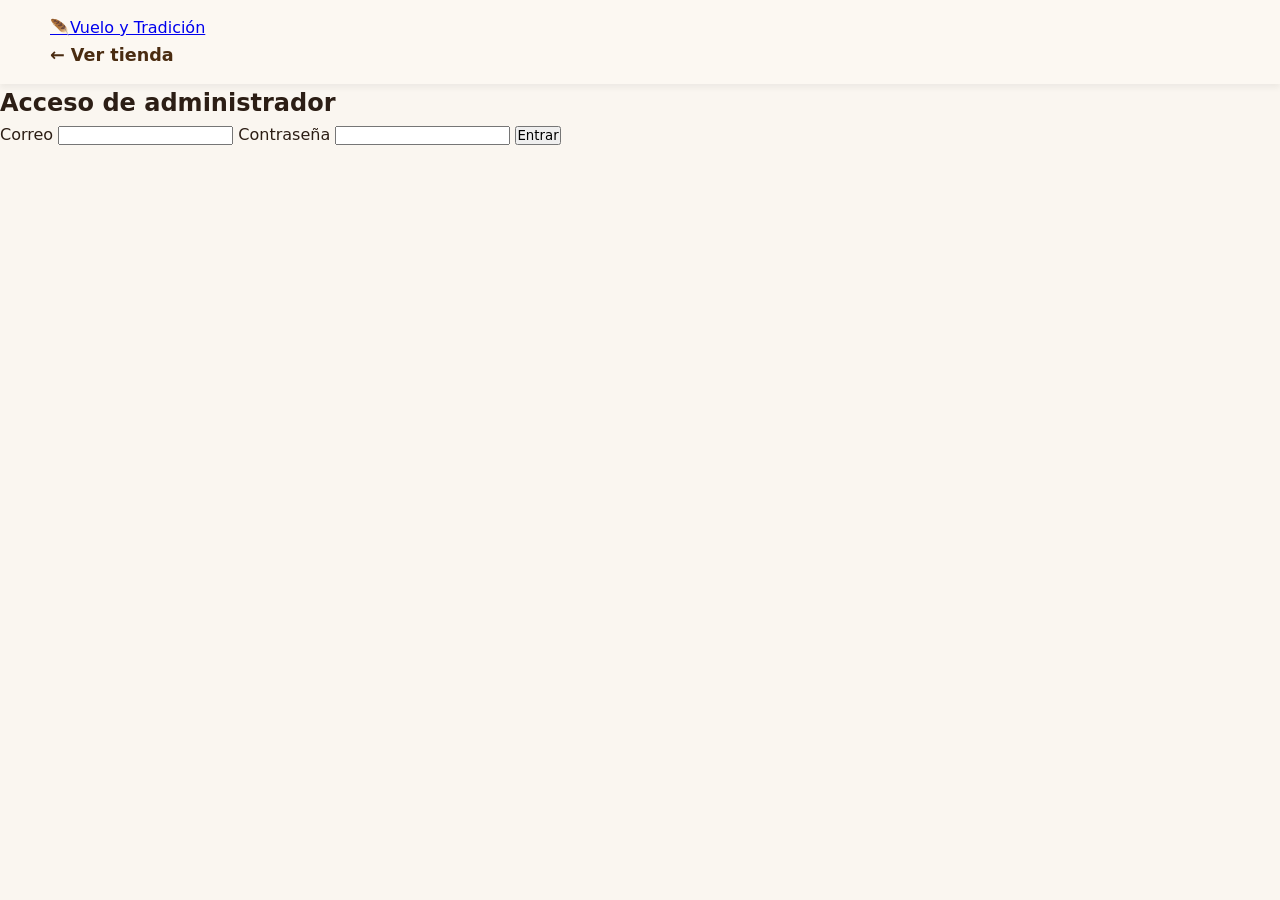
<file: frontend/admin.html>
<!DOCTYPE html>
<html lang="es">
<head>
  <meta charset="UTF-8">
  <meta name="viewport" content="width=device-width, initial-scale=1.0">
  <meta name="robots" content="noindex">
  <title>Panel de administración | Vuelo y Tradición</title>
  <link rel="stylesheet" href="styles.css">
  <link rel="preconnect" href="https://fonts.googleapis.com">
  <link href="https://fonts.googleapis.com/css2?family=Cinzel:wght@600;700&family=Inter:wght@400;500;600&display=swap" rel="stylesheet">
</head>
<body class="admin-body">

  <header class="navbar">
    <div class="container nav-content">
      <a class="logo" href="index.html"><span aria-hidden="true">🪶</span><span class="logo-text">Vuelo y Tradición</span></a>
      <nav class="nav-links">
        <a href="index.html">← Ver tienda</a>
        <button id="logoutBtn" class="btn-link" type="button" hidden>Cerrar sesión</button>
      </nav>
    </div>
  </header>

  <main class="container admin-main">

    <!-- Login -->
    <section id="loginView" class="panel login-panel" aria-labelledby="loginTitle">
      <h1 id="loginTitle" class="panel-title">Acceso de administrador</h1>
      <form id="loginForm" class="stack" novalidate>
        <label for="loginEmail">Correo</label>
        <input id="loginEmail" type="email" autocomplete="username" required>
        <label for="loginPassword">Contraseña</label>
        <input id="loginPassword" type="password" autocomplete="current-password" required>
        <p id="loginError" class="form-error" role="alert" hidden></p>
        <button class="btn-add btn-block" type="submit">Entrar</button>
      </form>
    </section>

    <!-- Panel -->
    <section id="dashView" hidden>
      <h1 class="panel-title">Panel de administración</h1>
      <div class="tabs" role="tablist">
        <button class="tab active" role="tab" data-tab="products" aria-selected="true">Inventario</button>
        <button class="tab" role="tab" data-tab="artisans" aria-selected="false">Talleres</button>
      </div>
      <p id="flash" class="flash" role="status" hidden></p>

      <!-- Inventario -->
      <div id="tab-products" class="tab-panel">
        <div class="panel-bar">
          <input id="productFilter" type="search" placeholder="Filtrar inventario…" aria-label="Filtrar inventario">
          <button id="newProductBtn" class="btn-add" type="button">+ Nueva pieza</button>
        </div>

        <form id="productForm" class="panel form-grid" hidden novalidate>
          <h2 id="productFormTitle" class="form-title">Nueva pieza</h2>
          <input type="hidden" id="pId">
          <div><label for="pArtisan">Taller</label><select id="pArtisan" required></select></div>
          <div><label for="pTitle">Título</label><input id="pTitle" maxlength="150" required></div>
          <div>
            <label for="pCategory">Categoría</label>
            <input id="pCategory" list="categoryList" maxlength="60" required>
            <datalist id="categoryList"><option>Textiles</option><option>Vainilla</option><option>Bebidas</option><option>Madera</option><option>Alfarería</option></datalist>
          </div>
          <div><label for="pPrice">Precio (MXN)</label><input id="pPrice" type="number" min="0.01" step="0.01" required></div>
          <div><label for="pStock">Existencias</label><input id="pStock" type="number" min="0" step="1" value="1" required></div>
          <div class="check"><label><input id="pActive" type="checkbox" checked> Visible en la tienda</label></div>
          <div class="span-2"><label for="pDesc">Descripción</label><textarea id="pDesc" rows="3" maxlength="4000" required></textarea></div>
          <div class="span-2 photo-field">
            <label for="pFile">Fotografía (JPG, PNG o WEBP, máx. 5 MB)</label>
            <input id="pFile" type="file" accept="image/jpeg,image/png,image/webp">
            <input id="pImage" type="hidden">
            <img id="pPreview" class="preview" alt="Vista previa" hidden>
          </div>
          <p id="productError" class="form-error span-2" role="alert" hidden></p>
          <div class="span-2 form-actions">
            <button class="btn-add" type="submit">Guardar pieza</button>
            <button class="btn-secondary" type="button" data-cancel="product">Cancelar</button>
          </div>
        </form>

        <div class="table-wrap">
          <table class="data-table">
            <thead><tr><th>Foto</th><th>Pieza</th><th>Taller</th><th>Precio</th><th>Stock</th><th>Estado</th><th><span class="sr-only">Acciones</span></th></tr></thead>
            <tbody id="productRows"></tbody>
          </table>
        </div>
      </div>

      <!-- Talleres -->
      <div id="tab-artisans" class="tab-panel" hidden>
        <div class="panel-bar">
          <span class="muted">Los perfiles aparecen en el directorio público.</span>
          <button id="newArtisanBtn" class="btn-add" type="button">+ Nuevo taller</button>
        </div>

        <form id="artisanForm" class="panel form-grid" hidden novalidate>
          <h2 id="artisanFormTitle" class="form-title">Nuevo taller</h2>
          <input type="hidden" id="aId">
          <div><label for="aFullName">Nombre del artesano/a</label><input id="aFullName" maxlength="150" required></div>
          <div><label for="aWorkshop">Nombre del taller</label><input id="aWorkshop" maxlength="150" required></div>
          <div><label for="aCommunity">Comunidad</label><input id="aCommunity" maxlength="100" placeholder="Ej. Papantla, Veracruz" required></div>
          <div><label for="aPhone">WhatsApp (con lada)</label><input id="aPhone" inputmode="tel" placeholder="784 123 4567" required></div>
          <div class="span-2"><label for="aBio">Historia / descripción del taller</label><textarea id="aBio" rows="3" maxlength="2000"></textarea></div>
          <div class="span-2 photo-field">
            <label for="aFile">Fotografía de perfil</label>
            <input id="aFile" type="file" accept="image/jpeg,image/png,image/webp">
            <input id="aImage" type="hidden">
            <img id="aPreview" class="preview" alt="Vista previa" hidden>
          </div>
          <p id="artisanError" class="form-error span-2" role="alert" hidden></p>
          <div class="span-2 form-actions">
            <button class="btn-add" type="submit">Guardar taller</button>
            <button class="btn-secondary" type="button" data-cancel="artisan">Cancelar</button>
          </div>
        </form>

        <div class="table-wrap">
          <table class="data-table">
            <thead><tr><th>Foto</th><th>Taller</th><th>Artesano/a</th><th>Comunidad</th><th>WhatsApp</th><th>Piezas</th><th><span class="sr-only">Acciones</span></th></tr></thead>
            <tbody id="artisanRows"></tbody>
          </table>
        </div>
      </div>
    </section>
  </main>

  <script src="js/config.js"></script>
  <script src="js/common.js"></script>
  <script src="js/admin.js"></script>
</body>
</html>
</file>
<file: frontend/styles.css>
/* ==========================================
   VARIABLES, PALETA Y RESET BASE 
   ========================================== */
:root {
    --bg-primary: #FAF6F0;       /* Tono crema muy suave y cálido */
    --bg-white: #FFFFFF;
    --text-dark: #2C1E15;        /* Marrón muy oscuro natural */
    --text-muted: #5E5045;       /* Marrón intermedio */
    --accent: #D97736;           /* Terracota/naranja vibrante */
    --accent-light: #F7EFE5;     /* Tono crema anaranjado */
    --wa-green: #25D366;         /* Verde para WhatsApp */
    --transition-natural: 0.25s cubic-bezier(0.32, 0.72, 0, 1); /* Curva ágil */
    --shadow-soft: 0 4px 20px rgba(44, 30, 21, 0.05);
    --shadow-hover: 0 12px 30px rgba(44, 30, 21, 0.12);
}
/* ==========================================
   BARRA DE NAVEGACIÓN
   ========================================== */
.navbar {
    display: flex;
    justify-content: space-between;
    align-items: center;
    background-color: #fcf8f2; /* Color hueso para combinar con el fondo */
    padding: 15px 50px;
    box-shadow: 0 4px 6px rgba(0,0,0,0.05);
    position: sticky;
    top: 0;
    z-index: 1000;
}

.navbar .logo h1 {
    font-size: 1.8rem;
    color: #4a2c11; /* Un café oscuro elegante */
    margin: 0;
}

.nav-links {
    list-style: none;
    display: flex;
    gap: 40px;
    margin: 0;
    padding: 0;
}

.nav-links a {
    text-decoration: none;
    color: #4a2c11;
    font-weight: 600;
    font-size: 1.1rem;
    transition: color 0.3s ease;
}

.nav-links a:hover {
    color: #d35400; /* Terracota/naranja al pasar el ratón */
}
* {
    margin: 0;
    padding: 0;
    box-sizing: border-box;
    font-family: system-ui, -apple-system, BlinkMacSystemFont, "Segoe UI", Roboto, sans-serif;
    scroll-behavior: smooth;
}

body {
    background-color: var(--bg-primary);
    color: var(--text-dark);
    line-height: 1.6;
    overflow-x: hidden;
}

.visually-hidden {
    position: absolute;
    width: 1px;
    height: 1px;
    padding: 0;
    margin: -1px;
    overflow: hidden;
    clip: rect(0, 0, 0, 0);
    border: 0;
}

/* ==========================================
   ENCABEZADO (BANNER Y COMPONENTES WEB) 
   ========================================== */
.hero-header {
    width: 100%;
   background: url('Banner-principal.jpeg') no-repeat center center;
    background-size: cover;
    position: relative;
    aspect-ratio: 21 / 9;
    min-height: 280px;
}

.hero-overlay {
    position: absolute;
    top: 0;
    left: 0;
    right: 0;
    bottom: 0;
    background: linear-gradient(180deg, rgba(44, 30, 21, 0.15) 0%, rgba(44, 30, 21, 0) 40%);
}

.hero-content {
    max-width: 1400px;
    margin: 0 auto;
    height: 100%;
    padding: 2% 5%;
    position: relative;
}

/* Contenedor absoluto en el espacio libre del banner (Arriba a la derecha) */
.search-nav-container {
    position: absolute;
    top: 6%;
    right: 5%;
    display: flex;
    align-items: center;
    gap: 1.2rem;
    width: 48%; /* Ocupa el espacio reservado del lado derecho */
    max-width: 600px;
}

.search-form {
    flex-grow: 1;
}

.search-wrapper {
    position: relative;
    display: flex;
    align-items: center;
    background: rgba(255, 255, 255, 0.95);
    border-radius: 99px;
    padding: 4px 6px;
    box-shadow: 0 4px 15px rgba(0,0,0,0.08);
    transition: var(--transition-natural);
    border: 1.5px solid transparent;
}

.search-wrapper:focus-within {
    transform: scale(1.02);
    border-color: var(--accent);
    background: #FFFFFF;
}

.search-wrapper input {
    width: 100%;
    border: none;
    background: transparent;
    padding: 10px 16px;
    font-size: 1rem;
    color: var(--text-dark);
    outline: none;
}

.search-submit {
    border: none;
    background: var(--accent);
    color: white;
    width: 42px;
    height: 42px;
    border-radius: 50%;
    display: flex;
    align-items: center;
    justify-content: center;
    cursor: pointer;
    transition: var(--transition-natural);
}

.search-submit:hover {
    background: #B85F25;
}

/* Botón de pedido / Carrito */
.cart-button {
    border: none;
    background: var(--text-dark);
    color: white;
    padding: 12px 20px;
    border-radius: 99px;
    font-weight: 600;
    display: flex;
    align-items: center;
    gap: 8px;
    cursor: pointer;
    box-shadow: 0 4px 12px rgba(44, 30, 21, 0.15);
    transition: var(--transition-natural);
}

.cart-button:hover {
    transform: scale(1.04);
}

.cart-button:active {
    transform: scale(0.96); /* Micro-interacción de compresión de Emil Kowalski */
}

.cart-badge {
    background: var(--accent);
    color: white;
    font-size: 0.75rem;
    padding: 2px 8px;
    border-radius: 99px;
}

/* ==========================================
   SECCIONES DE ENCABEZADO 
   ========================================== */
.section-header {
    text-align: center;
    max-width: 680px;
    margin: 0 auto 3rem auto;
    padding: 0 1rem;
}

.section-subtitle {
    color: var(--accent);
    font-weight: 700;
    text-transform: uppercase;
    letter-spacing: 2px;
    font-size: 0.85rem;
    display: inline-block;
    margin-bottom: 0.5rem;
}

.section-header h2 {
    font-size: 2.2rem;
    font-weight: 800;
    color: var(--text-dark);
    margin-bottom: 0.8rem;
}

.section-header p {
    color: var(--text-muted);
}

/* ==========================================
   DIRECTORIO DE ARTESANOS 
   ========================================== */
.artesanos-section {
    max-width: 1200px;
    margin: 5rem auto;
    padding: 0 5%;
}

.artesanos-carousel {
    display: grid;
    grid-template-columns: repeat(auto-fit, minmax(280px, 1fr));
    gap: 2rem;
}

.artesano-card {
    background: var(--bg-white);
    border-radius: 20px;
    padding: 2.5rem 1.5rem 2rem 1.5rem;
    text-align: center;
    box-shadow: var(--shadow-soft);
    border: 1px solid rgba(217, 119, 54, 0.08);
    transition: var(--transition-natural);
    position: relative;
    overflow: hidden;
}

.artesano-card:hover {
    transform: translateY(-8px);
    box-shadow: var(--shadow-hover);
}

.artesano-img-wrapper {
    width: 110px;
    height: 110px;
    margin: 0 auto 1.5rem auto;
    border-radius: 50%;
    padding: 5px;
    border: 2px dashed var(--accent);
}

.artesano-img {
    width: 100%;
    height: 100%;
    object-fit: cover;
    border-radius: 50%;
}

.artesano-card h3 {
    font-size: 1.3rem;
    margin-bottom: 0.3rem;
}

.artesano-card .especialidad {
    color: var(--accent);
    font-weight: 600;
    font-size: 0.9rem;
    margin-bottom: 0.4rem;
}

.artesano-card .comunidad {
    color: var(--text-muted);
    font-size: 0.85rem;
    margin-bottom: 1.5rem;
}

.ver-piezas-btn {
    display: inline-block;
    padding: 8px 24px;
    border-radius: 99px;
    background: var(--accent-light);
    color: var(--accent);
    text-decoration: none;
    font-weight: 600;
    font-size: 0.9rem;
    transition: var(--transition-natural);
}

.ver-piezas-btn:hover {
    background: var(--accent);
    color: white;
}

.ver-piezas-btn:active {
    transform: scale(0.95);
}

/* ==========================================
   CATÁLOGO DE PRODUCTOS 
   ========================================== */
.productos-section {
    max-width: 1400px;
    margin: 5rem auto;
    padding: 0 5%;
}

.filtros-container {
    display: flex;
    justify-content: center;
    gap: 1rem;
    margin-bottom: 3rem;
    flex-wrap: wrap;
}

.filtro-btn {
    border: 1px solid rgba(44, 30, 21, 0.1);
    background: transparent;
    padding: 10px 20px;
    border-radius: 99px;
    font-weight: 600;
    font-size: 0.9rem;
    color: var(--text-dark);
    cursor: pointer;
    transition: var(--transition-natural);
}

.filtro-btn:hover, .filtro-btn.activo {
    background: var(--text-dark);
    color: white;
    border-color: var(--text-dark);
}

.grid-productos {
    display: grid;
    grid-template-columns: repeat(auto-fill, minmax(320px, 1fr));
    gap: 2.5rem;
}

.producto-card {
    background: var(--bg-white);
    border-radius: 20px;
    overflow: hidden;
    box-shadow: var(--shadow-soft);
    border: 1px solid rgba(217, 119, 54, 0.05);
    transition: var(--transition-natural);
    display: flex;
    flex-direction: column;
}

.producto-card:hover {
    transform: translateY(-8px);
    box-shadow: var(--shadow-hover);
}

.producto-img-container {
    position: relative;
    width: 100%;
    height: 280px;
    overflow: hidden;
    background-color: #EEE;
}

.producto-img-container img {
    width: 100%;
    height: 100%;
    object-fit: contain;
    transition: var(--transition-natural);
}

.producto-card:hover .producto-img {
    transform: scale(1.05); /* Efecto zoom natural */
}

.comunidad-tag {
    position: absolute;
    top: 15px;
    left: 15px;
    background: rgba(255, 255, 255, 0.9);
    padding: 4px 14px;
    border-radius: 99px;
    font-size: 0.75rem;
    font-weight: 700;
    color: var(--accent);
    z-index: 10;
}

.producto-info {
    padding: 1.8rem;
    display: flex;
    flex-direction: column;
    flex-grow: 1;
}

.producto-autor {
    font-size: 0.85rem;
    color: var(--accent);
    font-weight: 700;
    margin-bottom: 0.4rem;
}

.producto-info h3 {
    font-size: 1.4rem;
    font-weight: 700;
    margin-bottom: 0.6rem;
    color: var(--text-dark);
}

.producto-desc {
    font-size: 0.95rem;
    color: var(--text-muted);
    margin-bottom: 1.5rem;
    display: -webkit-box;
    -webkit-line-clamp: 2; /* Limita a 2 líneas para diseño compacto */
    -webkit-box-orient: vertical;
    overflow: hidden;
}

.producto-footer {
    margin-top: auto;
    display: flex;
    justify-content: space-between;
    align-items: center;
    gap: 1rem;
}

.precio {
    font-size: 1.3rem;
    font-weight: 800;
    color: var(--text-dark);
}

.add-to-cart-btn {
    border: none;
    background: var(--wa-green);
    color: white;
    padding: 12px 18px;
    border-radius: 12px;
    font-weight: 700;
    font-size: 0.9rem;
    cursor: pointer;
    box-shadow: 0 4px 12px rgba(37, 211, 102, 0.2);
    transition: var(--transition-natural);
}

.add-to-cart-btn:hover {
    background: #1EBE57;
    transform: translateY(-2px);
    box-shadow: 0 6px 20px rgba(37, 211, 102, 0.3);
}

.add-to-cart-btn:active {
    transform: translateY(0) scale(0.95);
}

/* ==========================================
   PIE DE PÁGINA (FOOTER)
   ========================================== */
.main-footer {
    background-color: #4a2c11; /* Mismo café oscuro de tu logo */
    color: #fcf8f2;
    text-align: center;
    padding: 40px 20px;
    margin-top: 60px;
    border-top: 4px solid #d35400; /* Línea terracota para separar */
}

.main-footer p {
    margin: 8px 0;
    font-size: 0.95rem;
    font-weight: 500;
}

/* ==========================================
   ADAPTATIVIDAD (RESPONSIVE DESIGN) 
   ========================================== */
@media (max-width: 900px) {
    .hero-header {
        aspect-ratio: auto;
        height: auto;
        min-height: 400px;
    }
    
    .search-nav-container {
        position: relative;
        top: auto;
        right: auto;
        width: 100%;
        margin-top: 15rem; /* Ajuste para colocar la búsqueda abajo del arte del banner en móviles */
        flex-direction: column;
        align-items: stretch;
    }
  
}
/* 1. Definimos la ruta del movimiento */
@keyframes vuelo-suave {
    0% { transform: translateY(0px) rotate(0deg); }
    50% { transform: translateY(-15px) rotate(4deg); }
    100% { transform: translateY(0px) rotate(0deg); }
}

/* 1. Definimos el movimiento del fondo */
@keyframes vuelo-fondo {
    0% { background-position: center 0px; }
    50% { background-position: center 20px; } /* Desplaza el fondo 20px hacia abajo suavemente */
    100% { background-position: center 0px; }
}

/* 2. Clase para encender el efecto */
.fondo-animado {
    animation: vuelo-fondo 6s ease-in-out infinite;
}
</file>
